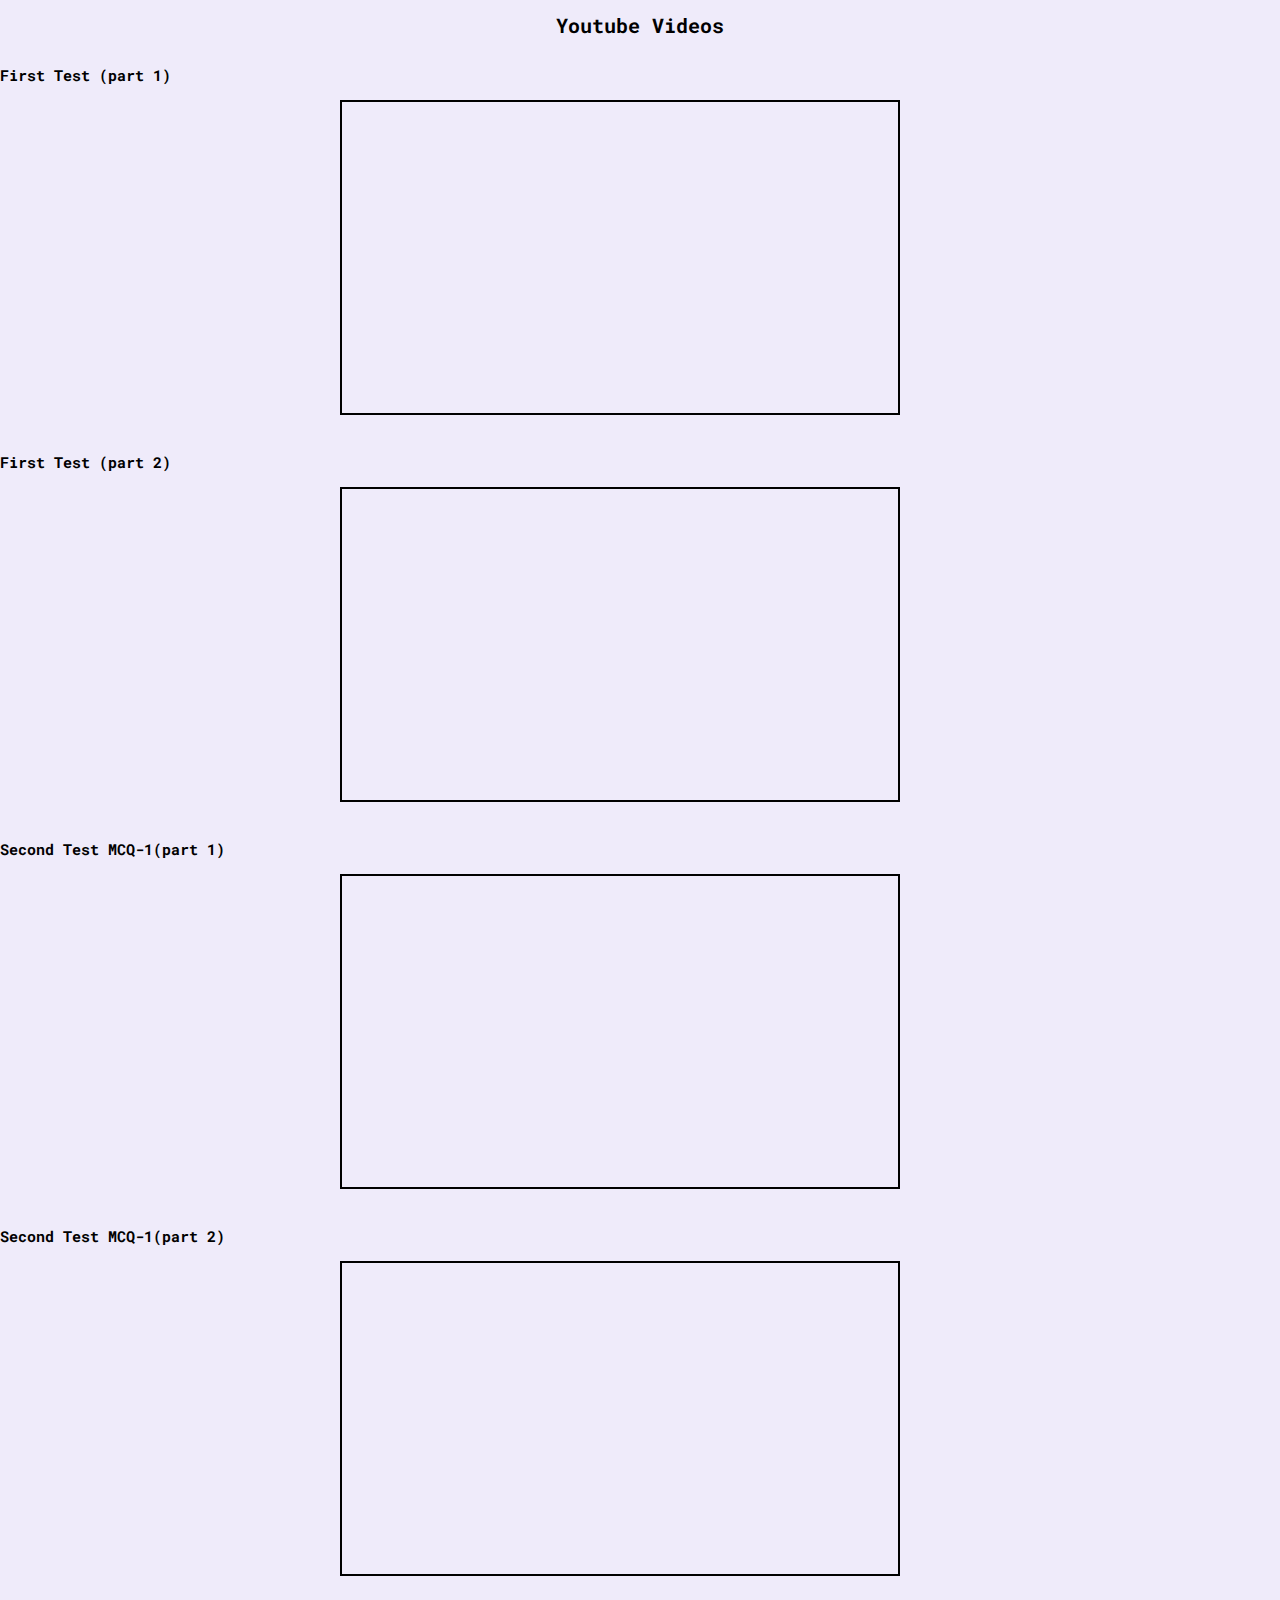
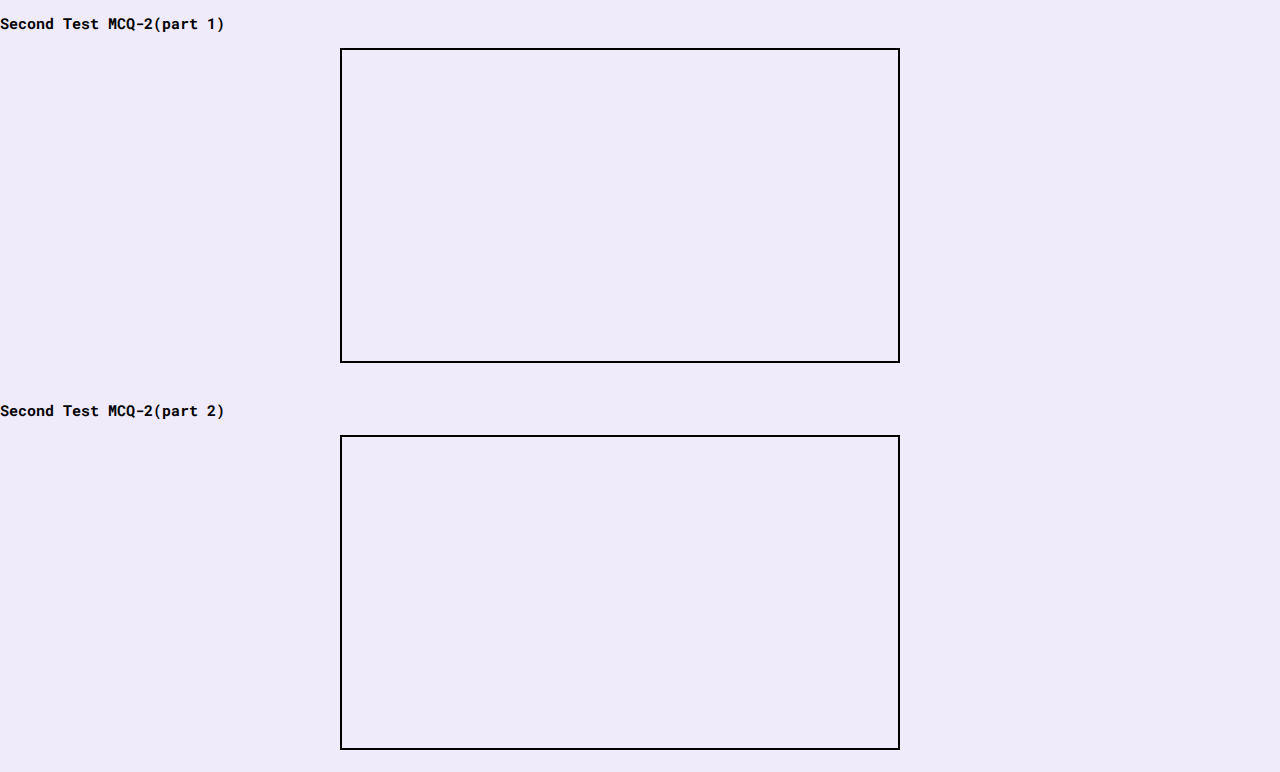
<file: assignment.html>
<!DOCTYPE html>
<html>
    <head>
        <title>Assignment</title>
        <link rel="stylesheet" href="style.css">
        <style>
            #head1 {text-align: center;}
            body {line-height: 50px;}
        </style>
    </head>
    <body>
        <h1 id="head1">Youtube Videos</h1>
        <h2>First Test (part 1)</h2>
        <div style="width: 600px; margin: auto;">
             <iframe width="560" height="315" src="https://www.youtube.com/embed/uDRi1YzVCDI" title="YouTube video player" frameborder="0" allow="accelerometer; autoplay; clipboard-write; encrypted-media; gyroscope; picture-in-picture; web-share" style="border: 2px black solid" allowfullscreen></iframe>
        </div>
        <h2>First Test (part 2)</h2>
        <div style="width: 600px; margin: auto;">
            <iframe width="560" height="315" src="https://www.youtube.com/embed/1NCYqrYql_Y" title="YouTube video player" frameborder="0" allow="accelerometer; autoplay; clipboard-write; encrypted-media; gyroscope; picture-in-picture; web-share" style="border: 2px black solid"  allowfullscreen></iframe>
        </div>
        <h2>Second Test MCQ-1(part 1)</h2>
        <div style="width: 600px; margin: auto;">
             <iframe width="560" height="315" src="https://www.youtube.com/embed/UiiSAP_84m4" title="YouTube video player" frameborder="0" allow="accelerometer; autoplay; clipboard-write; encrypted-media; gyroscope; picture-in-picture; web-share" style="border: 2px black solid" allowfullscreen></iframe>
        </div>    
        <h2>Second Test MCQ-1(part 2)</h2>
        <div style="width: 600px; margin: auto;">
            <iframe width="560" height="315" src="https://www.youtube.com/embed/SzOX3IeSYPE" title="YouTube video player" frameborder="0" allow="accelerometer; autoplay; clipboard-write; encrypted-media; gyroscope; picture-in-picture; web-share" style="border: 2px black solid" allowfullscreen></iframe>
        </div>  
        <h2>Second Test MCQ-2(part 1)</h2>
        <div style="width: 600px; margin: auto;"><iframe width="560" height="315" src="https://www.youtube.com/embed/96vu3cIvq-E" title="YouTube video player" frameborder="0" allow="accelerometer; autoplay; clipboard-write; encrypted-media; gyroscope; picture-in-picture; web-share" style="border: 2px black solid" allowfullscreen></iframe>
        </div>    
        <h2>Second Test MCQ-2(part 2)</h2>
        <div style="width: 600px; margin: auto;">
            <iframe width="560" height="315" src="https://www.youtube.com/embed/BByrZSii8RQ" title="YouTube video player" frameborder="0" allow="accelerometer; autoplay; clipboard-write; encrypted-media; gyroscope; picture-in-picture; web-share" style="border: 2px black solid" allowfullscreen></iframe>   
        </div>  
                    
    </body>
</html>
</file>
<file: style.css>
@import url('https://fonts.googleapis.com/css2?family=Montserrat:wght@700;900&family=Roboto+Mono:wght@300;500&family=Poppins:wght@600&display=swap');

/* variables */
:root {
	--primary-color: #5924ed;
	--secondary-black: #0d081a;
	--secondary-gray: #48464b;
	--body-bg: #efebfa;
}

/* global styles */
* {
	padding: 0;
	margin: 0;
	box-sizing: border-box;
}
html {
	font-family: 'Roboto Mono';
	font-size: 10px;
	scroll-behavior: smooth;
}
body {
	background-color: var(--body-bg);
}
img {
	width: 100%;
	height: 100%;
}
a {
	color: black;
	text-decoration: none;
}

section {
	display: flex;
	align-items: center;
	justify-content: center;
}
.container {
	width: 90%;
	margin: 0 auto;
	max-width: 1000px;
}
p {
	font-size: 1.6rem;
	color: var(--secondary-black);
}
.section-heading {
	font-size: clamp(2rem, 10vw, 8rem);
	text-transform: uppercase;
	font-family: 'Montserrat';
	letter-spacing: 0.2rem;
	text-align: center;
	position: relative;
	margin-bottom: 10rem;
}
.section-heading::before {
	content: attr(data-outline);
	position: absolute;
	left: 2%;
	top: -20%;
	width: 100%;

	text-align: center;
	text-transform: uppercase;
	font-family: 'Montserrat';
	letter-spacing: 0.2rem;

	color: transparent;
	/* -webkit-text-stroke: 1.5px rgba(0, 0, 0, 0.103); */
	-webkit-text-stroke: 1.5px #5a24ed2f;
	z-index: -1;
}
.buttons {
	margin-top: 3rem;
	display: flex;
	align-items: center;
	justify-content: flex-start;
	gap: 2rem;
}
.primary-btn {
	display: inline-block;
	background-color: var(--primary-color);
	color: white;
	font-size: 1.8rem;
	padding: 0.6em 1.6em;
	border-radius: 50px;
}
.buttons .primary-btn.outline {
	background-color: transparent;
	border: 2px solid var(--primary-color);
	color: var(--primary-color);
}
.buttons svg {
	width: 50px;
	color: var(--primary-color);
}

/* scroll Top/Up Button */
.scroll-top {
	z-index: 100;
	height: 60px;
	width: 60px;
	background-color: white;
	position: fixed;
	bottom: 10px;
	right: 10px;
	cursor: pointer;
	border-radius: 6px;
	box-shadow: 0px 0px 20px rgba(71, 40, 182, 0.226);
	/* hover effect default */
	transform: scale(0.9);
	transition: 0.3s ease-in-out transform;
	/* for centering the icon */
	/* display: flex; */
	display: none;
	align-items: center;
	justify-content: center;
}
.scroll-top svg {
	width: 50%;
	color: black;
	pointer-events: none;
}

.scroll-top:hover {
	transform: scale(1);
}

/* Navigation Section */
#navigation {
	position: fixed;
	right: 50px;
	height: auto;
	top: 20px;
	z-index: 100;
}
#navigation .nav-icon {
	width: 50px;
	height: 50px;
	margin: 0 auto;
	margin-right: 0;
	cursor: pointer;
	background-color: var(--primary-color);
	display: flex;
	align-items: center;
	justify-content: center;
}
#navigation .nav-icon svg {
	width: 80%;
	color: white;
}
#nav-content {
	position: fixed;
	right: 0;
	width: 80%;
	max-width: 800px;
	height: 100%;
	z-index: 100;
	background-color: var(--secondary-black);
	color: white;
	display: flex;
	align-items: center;
	justify-content: center;
	overflow: hidden;
	transform: translateX(100%);
	transition: 0.3s ease transform;
}
#nav-content.show {
	transform: translateX(0);
	box-shadow: -6px 0px 29px 7px #000000a3;
}
#nav-content .section-heading {
	text-align: left;
}
#nav-content .section-heading::before {
	content: 'Menu';
	text-align: left;
	-webkit-text-stroke: 1.5px #afadad25;
}
#nav-content .wrapper {
	width: 70%;
	position: relative;
}
#nav-content ul {
	list-style: none;
	text-align: left;
}
#nav-content ul li {
	margin-bottom: 2rem;
}
#nav-content ul li a {
	display: inline-block;
	width: 100%;
	color: white;
	font-size: 5rem;
	font-family: 'Montserrat';
	/* position: relative; */
}
#nav-content ul li a::after {
	content: attr(data-text);
	pointer-events: none;
	position: absolute;
	right: -150px;
	bottom: 30%;
	width: 100%;
	color: transparent;
	-webkit-text-stroke: 1.5px #afadad25;
	opacity: 0;
	transition: 0.3s ease;
	transition-property: opacity, transform;
	z-index: -1;
	text-align: center;
	transform: rotate(90deg) scale(3);
}
#nav-content ul li a:hover::after {
	opacity: 1;
	transform: scale(3) translateY(10px) rotate(90deg);
}
#nav-content .close-btn {
	position: absolute;
	left: 10px;
	top: 10px;
	color: white;
	width: 40px;
	height: 40px;
	background-color: var(--primary-color);
	display: flex;
	align-items: center;
	justify-content: center;
	border-radius: 50%;
	cursor: pointer;
	transition: 0.3s ease background-color;
}
#nav-content .close-btn:hover {
	background-color: crimson;
}
#nav-content .close-btn svg {
	width: 80%;
}
@media only screen and (max-width: 768px) {
	#navigation {
		right: 10px;
		top: 10px;
	}
	#nav-content nav ul li a::after {
		display: none;
	}
	#nav-content .section-heading {
		text-align: right;
		margin-bottom: 5rem;
	}
	#nav-content .section-heading::before {
		text-align: right;
	}
	#nav-content nav ul {
		text-align: right;
	}
	#nav-content nav ul li a {
		font-size: 2.5rem;
	}
	#nav-content .wrapper {
		width: 90%;
	}
}

/* Hero section Styles */
#hero {
	height: 100vh;
	width: 100%;
	padding-top: 10rem;
}
#hero .container {
	display: flex;
	align-items: center;
	justify-content: center;
}
#hero .container .left {
	flex: 6;
	/* padding-right: 3rem; */
}
#hero .container .right {
	flex: 8;
}

#hero .left .subheading {
	font-size: 1.8rem;
	font-weight: 500;
	text-transform: uppercase;
	color: var(--primary-color);
	animation: fade 0.3s ease-in forwards;
	animation-delay: 1.1s;
	opacity: 0;
}
#hero .left .heading {
	font-size: 6rem;
	font-family: 'Montserrat';
	font-weight: 900;
	/* max-width: 400px; */
	overflow: hidden;
}
#hero .left .heading .wrapper {
	/* position: relative; */
	display: inline-block;
	overflow: hidden;
	/* border: 1px solid red; */
}
#hero .left .heading .wrapper span {
	position: relative;
	bottom: -70px;
	animation: reveal 1s ease-in-out forwards;
}
@keyframes reveal {
	0% {
		bottom: -70px;
	}
	100% {
		bottom: 0px;
	}
}
@keyframes fade {
	0% {
		opacity: 0;
	}
	100% {
		opacity: 1;
	}
}
#hero .left .desc {
	margin-top: 2.5rem;
	max-width: 400px;
	animation: fade 0.3s ease-in forwards;
	animation-delay: 1.1s;
	opacity: 0;
}
#hero .left .buttons {
	animation: fade 0.3s ease-in forwards;
	animation-delay: 1.1s;
	opacity: 0;
}

#hero .right {
	text-align: right;
}
#hero .right img {
	width: 100%;
	max-width: 450px;
	height: 600px;
	object-fit: cover;
	object-position: 50% 30%;
	border-radius: 12px;
}

@media only screen and (max-width: 768px) {
	html {
		font-size: 9px;
	}
	#hero .container {
		flex-direction: column-reverse;
	}
	#hero .container .right {
		text-align: center;
		flex: 1;
		margin-bottom: 2rem;
	}
	#hero .container .left {
		text-align: center;
		padding-right: 0;
		flex: 1;
		height: fit-content;
	}
	#hero .left .buttons {
		justify-content: center;
	}
	#hero .left .heading {
		font-size: 4rem;
		margin: 0 auto;
	}
	#hero .container .left .desc {
		margin: 0 auto;
		margin-top: 2rem;
	}
	#hero .right img {
		width: 100%;
		height: 400px;
	}
}
@media only screen and (max-width: 950px) {
	#hero .container .right {
		flex: 6;
	}
}

/* Hobby Section */
#hobby {
	padding: 15rem 0;
}

#hobby .all-items {
	display: flex;
	align-items: flex-start;
	justify-content: center;
}
#hobby .item {
	padding: 1.5rem;
	transition: 0.3s ease-in-out background-color;
	border-radius: 12px;
	flex: 1;
}
#hobby .item:nth-child(1):hover {
	background-color: rgb(8 69 241 / 35%);
}
#hobby .item:nth-child(2):hover {
	background-color: rgba(0, 255, 115, 0.151);
}
#hobby .item:nth-child(3):hover {
	background-color: #cbbef093;
}
#hobby .item .icon {
	width: 50px;
	height: 50px;
	padding: 0.8rem;
	background-color: rgba(255, 0, 0, 0.24);
	border-radius: 50%;
	margin-bottom: 1rem;
}
#hobby .item-heading {
	font-weight: 500;
	font-size: 2rem;
	/* text-transform: uppercase; */
	margin-bottom: 1.5rem;
	font-family: 'Poppins';
}
#hobby .item-desc {
	color: var(--secondary-gray);
}
#hobby .item:nth-child(1) .icon {
	background-color: rgb(7 106 255 / 37%);
}
#hobby .item:nth-child(2) .icon {
	background-color: rgba(0, 255, 115, 0.493);
}
#hobby .item:nth-child(3) .icon {
	background-color: #4705fc80;
}
@media only screen and (max-width: 768px) {
	#hobby .all-items {
		flex-direction: column;
		text-align: center;
	}
	#hobby .item .icon {
		margin: 0 auto;
		margin-bottom: 1rem;
	}
	#hobby .item {
		margin: 2rem 0;
	}
	#hobby .item:nth-child(1) {
		background-color: rgb(8 69 241 / 35%);
	}
	#hobby .item:nth-child(2) {
		background-color: rgba(0, 255, 115, 0.151);
	}
	#hobby .item:nth-child(3) {
		background-color: #cbbef093;
	}
}

/* About section  */
#about {
	padding: 15rem 0;
}
#about .wrapper {
	display: flex;
	align-items: center;
	justify-content: center;
	gap: 30px;
}
#about .left {
	padding: 2rem;
	text-align: center;
}
#about .left .card {
	box-shadow: 0px 0px 20px #4705fc33;
	padding: 3rem;
	border-radius: 12px;
	min-height: 400px;
}
#about .left .card .img {
	width: 70px;
	height: 70px;
	margin: 0 auto;
	border-radius: 50%;
	overflow: hidden;
	margin-bottom: 2rem;
}
#about .left .card .img img {
	object-fit: cover;
}
#about .left .card .card-desc {
	color: var(--secondary-gray);
	margin-bottom: 2rem;
}
#about .left .card .card-name {
	font-size: 2rem;
	margin-bottom: 0.2rem;
}
#about .left .card .card-sub-title {
	font-size: 1.4rem;
}
#about .subheading {
	color: var(--primary-color);
	margin-bottom: 1rem;
}
#about .right .slogan {
	font-size: 2.5rem;
	margin-bottom: 2rem;
}
#about .right .right-text {
	color: var(--secondary-gray);
}
@media only screen and (max-width: 768px) {
	#about .wrapper {
		flex-direction: column-reverse;
		text-align: center;
	}
	#about .right .buttons {
		flex-direction: column;
	}
	#about .right .buttons a {
		width: 100%;
		text-align: center;
	}
}

/* Projects Section */
#projects {
	padding: 10rem 0;
}
#projects .item {
	display: flex;
	align-items: center;
	justify-content: center;
	max-width: 800px;
	margin: 0 auto;
	margin-bottom: 15rem;
	/* gap: 2rem; */
}
#projects .item:nth-of-type(even) {
	flex-direction: row-reverse;
}
#projects .item .left {
	flex: 1;
}
#projects .item .right {
	margin-left: -150px;
	flex: 1;
	background-color: var(--body-bg);
	padding: 5rem 3rem;
	border-radius: 12px;
	box-shadow: 0px 0px 20px #00000028;
	z-index: 2;
}
#projects .item:nth-of-type(even) .right {
	margin-left: 0;
}
#projects .item:nth-of-type(even) .left {
	margin-left: -150px;
}
#projects .item .left .img {
	height: 500px;
	overflow: hidden;
	border-radius: 12px;
	overflow: hidden;
	box-shadow: 0px 0px 20px #4705fc33;
	position: relative;
}
#projects .item .left .img::after {
	content: '';
	position: absolute;
	left: 0;
	top: 0;
	height: 100%;
	width: 100%;
	background-color: #5a24ed38;
}
#projects .item .left .img img {
	object-fit: cover;
	transition: 0.3s ease transform;
}
#projects .item:hover .left .img img {
	transform: scale(1.1);
	z-index: 1;
}
#projects .item .right .project-title {
	font-size: 2.5rem;
	font-family: 'Montserrat';
	margin-bottom: 1rem;
}
#projects .item .right .project-sub-title {
	font-size: 1.6rem;
	margin-bottom: 2rem;
}
#projects .item .right .project-desc {
	color: var(--secondary-gray);
	margin-bottom: 3rem;
}
#projects .item .right .external-link {
	display: flex;
	align-items: center;
	justify-content: center;
	gap: 1rem;
	padding: calc(0.6em - 4px) calc(1.6em - 4px);
}
#projects .item .right .external-link svg {
	width: 25px;
}

@media only screen and (max-width: 768px) {
	#projects .item {
		flex-direction: column;
	}
	#projects .item .left {
		width: 100%;
	}
	#projects .item .right {
		margin-left: 0;
		width: 90%;
		margin-top: -150px;
	}
	#projects .item:nth-of-type(even) {
		flex-direction: column;
	}
	#projects .item:nth-of-type(even) .left {
		margin-left: 0;
	}
}
@media only screen and (max-width: 450px) {
	#projects .item .right .buttons {
		flex-direction: column;
	}
	#projects .item .right .buttons a {
		width: 100%;
		text-align: center;
	}
}

/* Contact Section */
#contact {
	padding: 10rem 0;
}
#contact .wrapper {
	display: flex;
	align-items: flex-start;
	justify-content: center;
	gap: 5rem;
}
#contact .wrapper .left {
	flex: 1;
}
#contact .wrapper .right {
	flex: 1;
}
#contact .left .contact-heading {
	font-family: 'Montserrat';
	font-size: 3rem;
	margin-bottom: 1rem;
}
#contact .left .contact-desc {
	color: var(--secondary-gray);
	margin-bottom: 4rem;
}
#contact .left .contact-info {
	margin-bottom: 5rem;
}
#contact .left .contact-info ul {
	list-style: none;
}
#contact .left .contact-info ul li {
	border-radius: 12px;
	overflow: hidden;
}
#contact .left .contact-info ul li a {
	display: flex;
	align-items: center;
	justify-content: flex-start;
	gap: 1rem;
	font-size: 2rem;
	padding: 1.5rem;
}

#contact .left .contact-info ul li:hover {
	background-color: var(--primary-color);
}
#contact .left .contact-info ul li:hover .icon {
	color: white;
}
#contact .left .contact-info ul li:hover .text {
	color: white;
}
#contact .left .contact-info ul li a .icon {
	width: 25px;
	color: var(--primary-color);
}
#contact .left .contact-info ul li a .text {
	color: var(--secondary-gray);
}
#contact .left .social-info ul {
	display: flex;
	list-style: none;
	font-size: 2rem;
	gap: 2rem;
}
#contact .left .social-info ul li a {
	color: var(--primary-color);
}
#contact .right .form-wrapper {
	background-color: var(--primary-color);
	max-width: 500px;
	margin: 0 auto;
	padding: 5rem;
	border-radius: 12px;
	color: white;
}
#contact .right .form-group {
	margin-bottom: 1rem;
}
#contact .right .form-group label {
	margin-bottom: 0.5rem;
	display: inline-block;
	font-size: 1.8rem;
}
#contact .right .form-group .input-wrapper {
	background-color: white;
	color: black;
	width: 100%;
	display: flex;
	align-items: center;
	justify-content: flex-start;
	height: 40px;
	border-radius: 4px;
	overflow: hidden;
}
#contact .right .form-group .input-wrapper .icon {
	font-size: 2rem;
	height: 100%;
	width: 50px;
	background-color: rgb(218, 218, 218);
	display: flex;
	align-items: center;
	justify-content: center;
}
#contact .right .form-group .input-wrapper input {
	padding: 1rem;
	height: 100%;
	width: 100%;
	outline: none;
	border: none;
	font-size: 2rem;
}
#contact .right .form-group textarea {
	width: 100%;
	height: 250px;
	resize: vertical;
	font-size: 2rem;
	padding: 1rem;
	outline: none;
	border-radius: 4px;
}
#contact .right .form-wrapper button {
	display: inline-block;
	width: 150px;
	font-size: 2rem;
	text-transform: uppercase;
	height: auto;
	padding: 1rem 0;
	font-family: 'Roboto Mono';
	letter-spacing: 0.3rem;
	border-radius: 8px;
	outline: none;
	border: none;
	cursor: pointer;
}
@media only screen and (max-width: 768px) {
	#contact .wrapper {
		flex-direction: column-reverse;
		justify-content: center;
		align-items: center;
	}
	#contact .right {
		width: 100%;
	}
	#contact .right .form-wrapper {
		padding: 3rem;
		width: 100%;
		max-width: 100%;
	}
}

/* Footer Section */
#footer {
	background-color: #311580;
	color: white;
	padding: 10rem 0 5rem 0;
}
#footer footer {
	display: flex;
	align-items: flex-start;
	justify-content: flex-start;
	gap: 2rem;
}
#footer footer .col-1 {
	flex: 3;
}
#footer footer .col-2,
#footer footer .col-3,
#footer footer .col-4 {
	flex: 2;
}
#footer footer .col-4 {
	flex: 1;
}

#footer footer .col-1 .logo img {
	max-width: 100px;
	margin-bottom: 2rem;
}
#footer footer .col-1 p {
	color: white;
}

#footer footer .column-heading {
	font-family: 'Montserrat';
	font-size: 2rem;
	margin-bottom: 2rem;
	text-transform: uppercase;
	line-height: 1.5em;
}
#footer footer ul {
	list-style: none;
}
#footer footer ul li {
	border-radius: 4px;
}
#footer footer ul li:hover {
	background-color: white;
}
#footer footer ul li:hover a {
	color: var(--primary-color);
}
#footer footer ul li a {
	display: inline-block;
	width: 100%;
	color: white;
	font-size: 1.7rem;
	padding: 0.5rem;
}
#footer footer .col-4 ul {
	display: flex;
	flex-wrap: wrap;
}
#footer footer .col-4 ul li a {
	min-width: 50px;
}
@media only screen and (max-width: 768px) {
	#footer footer {
		flex-direction: column;
		justify-content: center;
		text-align: center;
	}
	#footer footer .col-1,
	#footer footer .col-2,
	#footer footer .col-3,
	#footer footer .col-4 {
		width: 100%;
		margin-bottom: 3rem;
	}
	#footer footer .col-4 ul {
		width: fit-content;
		margin: 0 auto;
	}
}

/* copyright Section */
#copyright {
	padding: 1rem 0;
	background-color: #221052;
}
#copyright p {
	color: white;
	margin: 1rem;
	font-size: 1.4rem;
}
@media only screen and (max-width: 768px) {
	#copyright p {
		text-align: center;
	}
}
</file>
